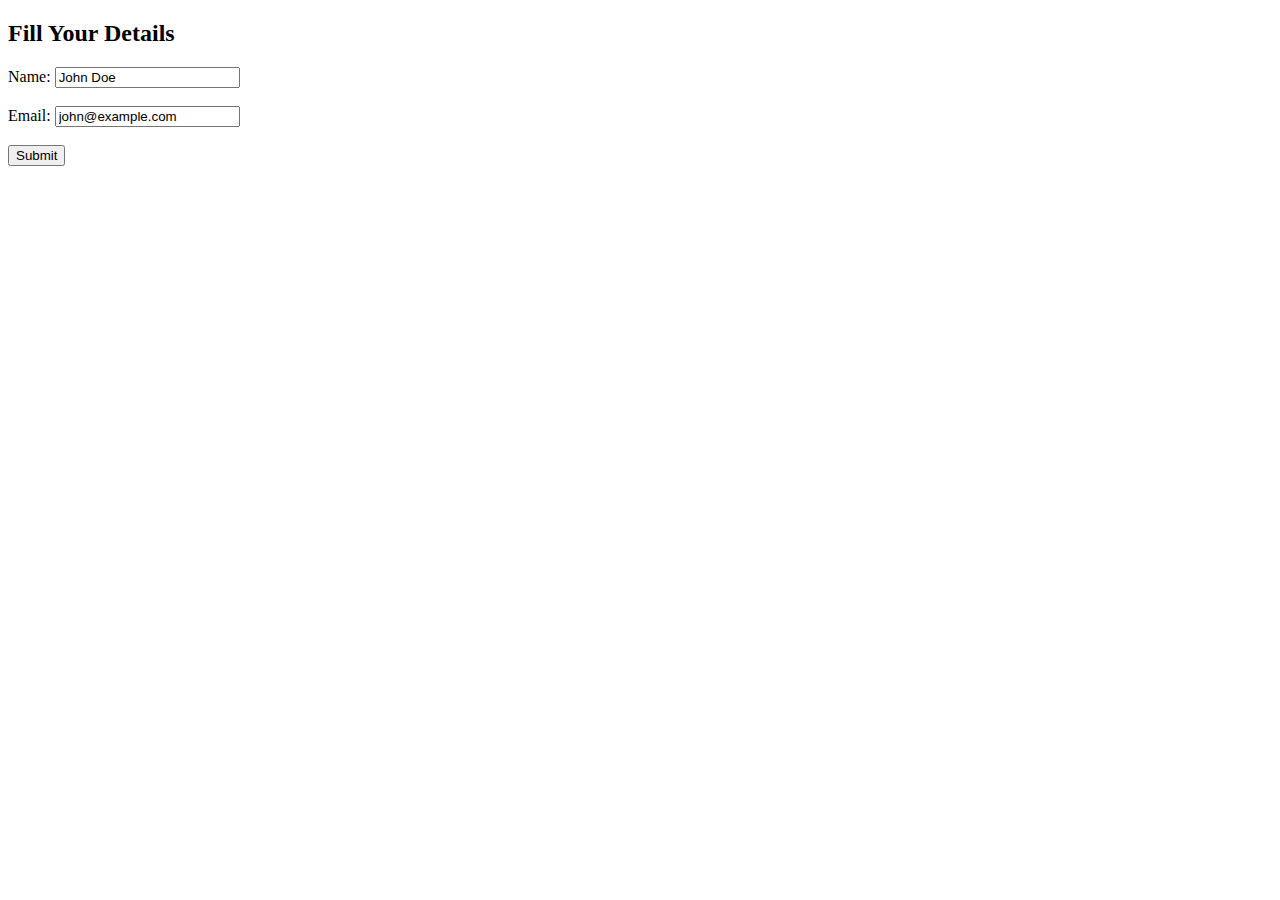
<file: views/Form.html>
<!DOCTYPE html>
<html lang="en">
  <head>
    <meta charset="UTF-8" />
    <meta name="viewport" content="width=device-width, initial-scale=1.0" />
    <title>Form Page</title>
  </head>
  <body>
    <h2>Fill Your Details</h2>
    <form id="contactForm">
      <label>Name:</label>
      <input type="text" id="name" name="name" required /><br /><br />

      <label>Email:</label>
      <input type="email" id="email" name="email" required /><br /><br />

      <button type="submit">Submit</button>
    </form>

    <script>
      document
        .getElementById("contactForm")
        .addEventListener("submit", function (event) {
          event.preventDefault(); // Prevent actual form submission

          alert("Form Submitted!");

          // Notify parent page
          window.opener.postMessage("form_submitted", "*");

          // Close the tab
          window.close();
        });

      // Auto-fill form
      document.getElementById("name").value = "John Doe";
      document.getElementById("email").value = "john@example.com";
    </script>
  </body>
</html>
</file>
